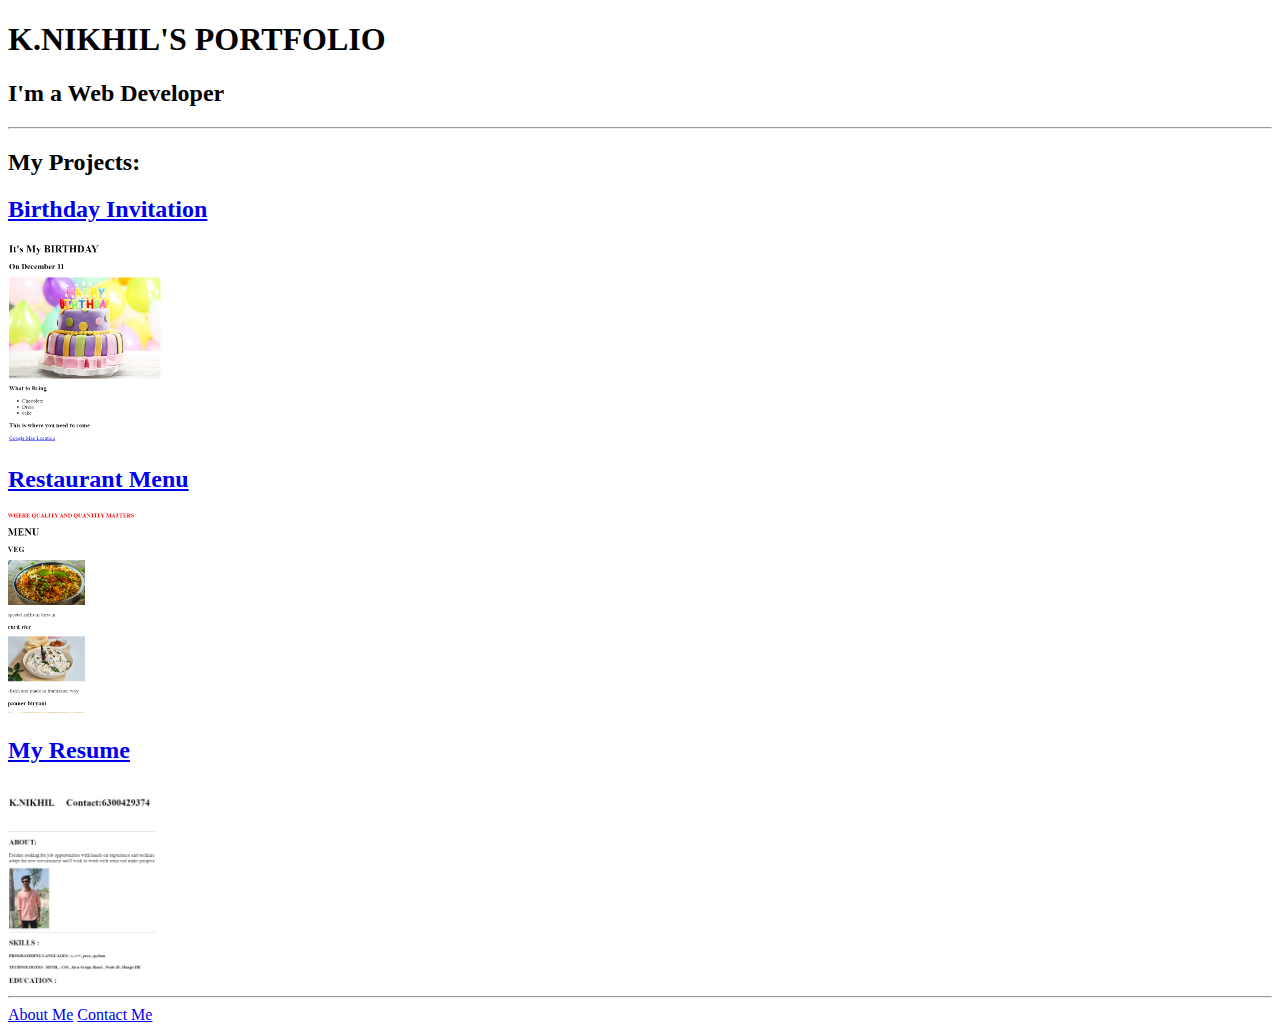
<file: index.html>
<!DOCTYPE html>
<html lang="en">
<head>
    <meta charset="UTF-8">
    <meta name="viewport" content="width=device-width, initial-scale=1.0">
    <title>My Portfolio</title>
</head>
<body>
    <h1>K.NIKHIL'S  PORTFOLIO</h1>
    <h2>I'm a Web Developer</h2>
    <hr>
    <h2>My Projects:</h2>
   <h2>  <a href="./birthday project/BdayInvite.html">Birthday Invitation</a> </h2>
   <img src="./images/birthday_project.png" alt="Birthday project " height="200">
   <h2><a href="./restrauent project/html/restaurant.html">Restaurant Menu</a></h2>
   <img src="./images/restaurant_project.png" alt="Restaurant Project" height="200">
   <h2><a href="./Resume/resume.html">My Resume</a></h2>
   <img src="./images/my_resume.png" alt="my resume"height="200">
   <hr>
   <a href="./about.html">About Me</a>
   <a href="./contact.html">Contact Me</a>
</body>
</html>
</file>
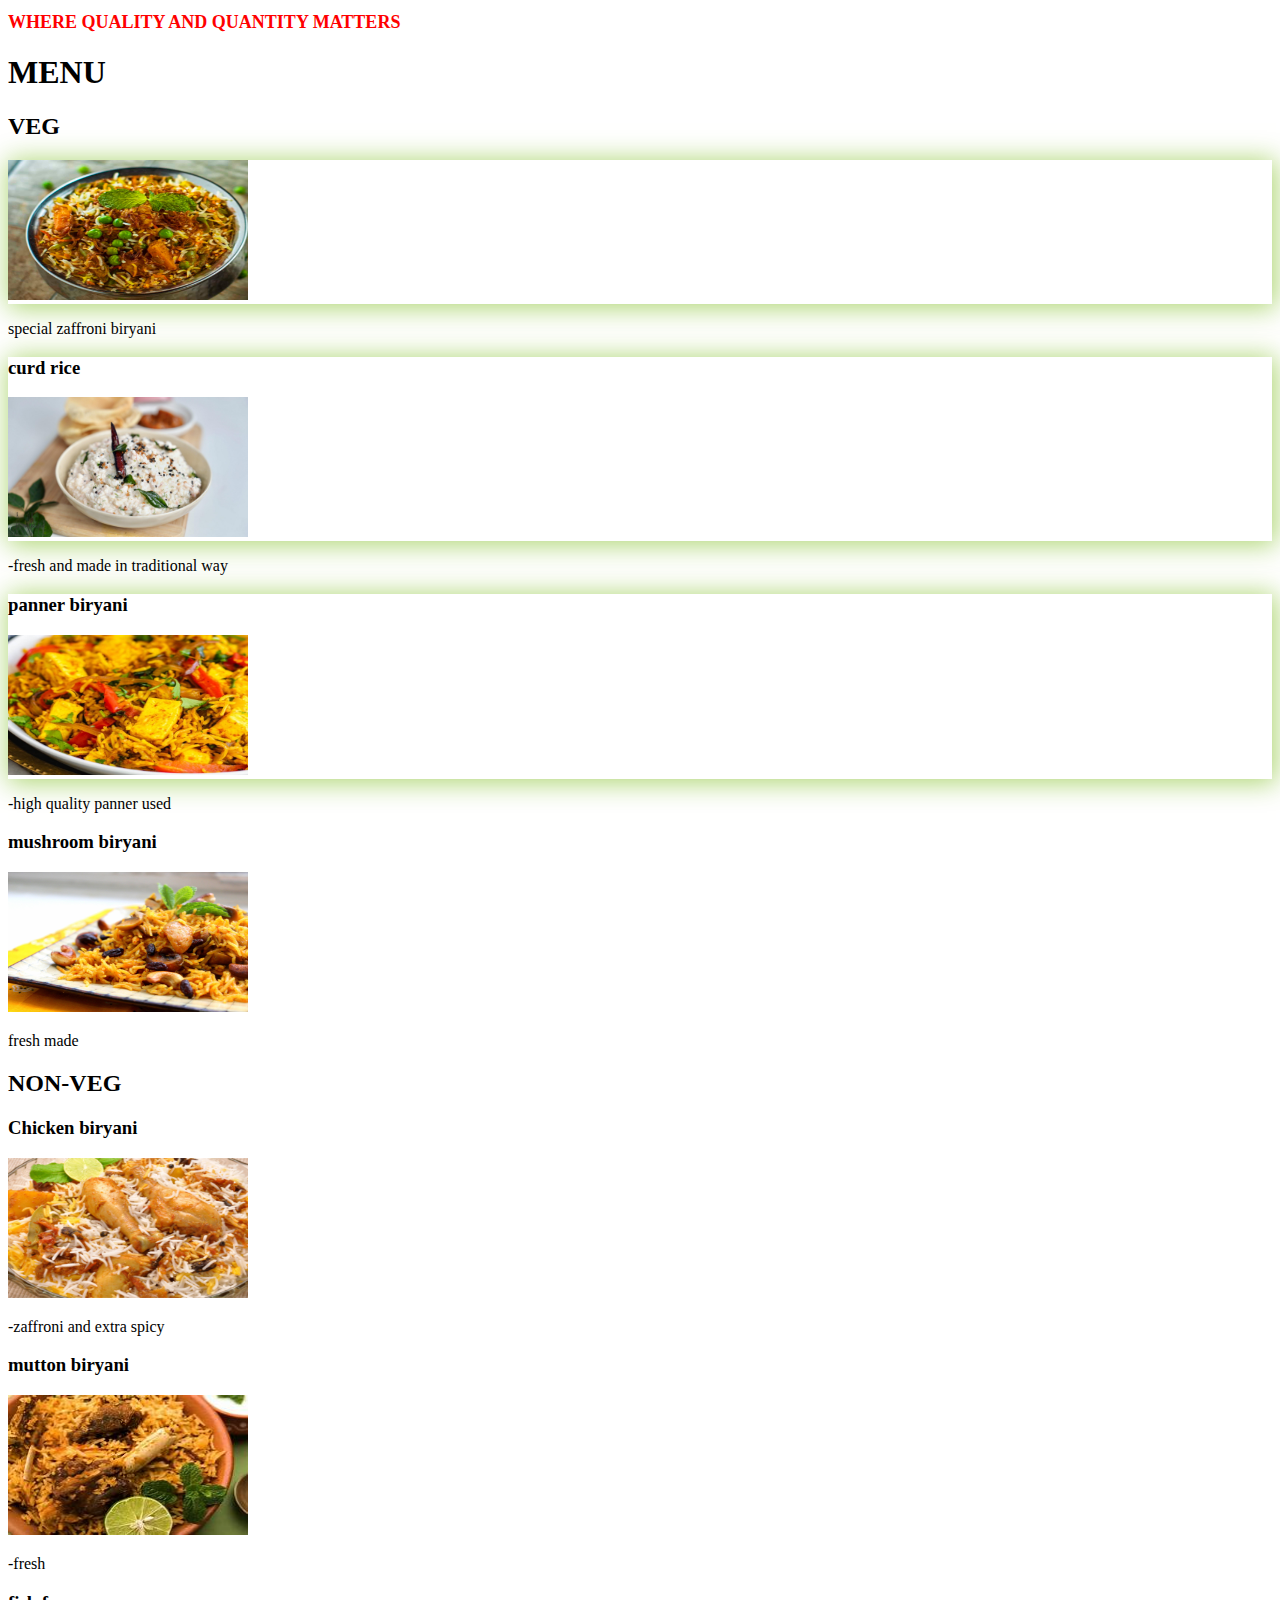
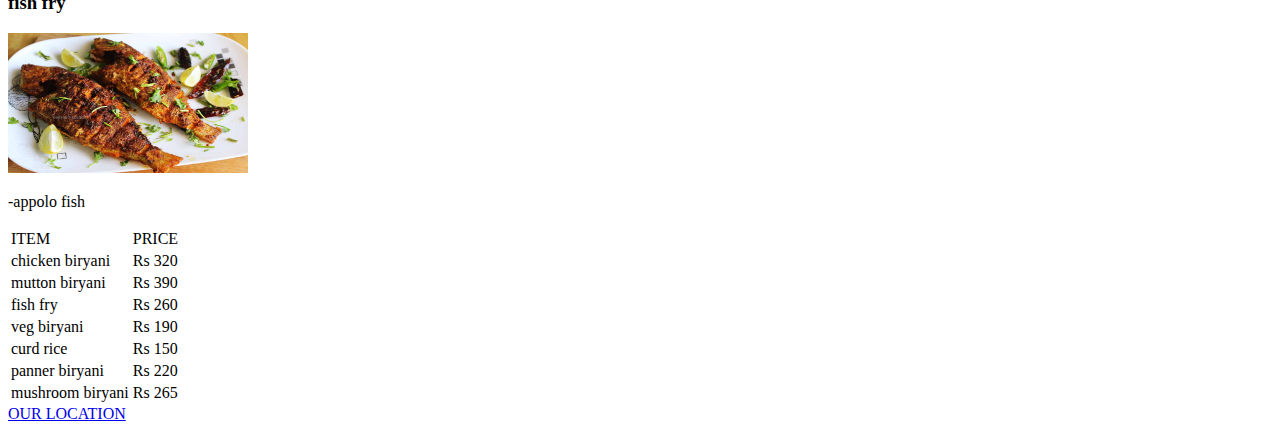
<file: restaurant.html>
<!DOCTYPE html>
<html>
    <head>
        <title> NIKKIS KITCHEN</title>
        <link rel="stylesheet" href="style.css"/> 
    </head>
    <body>
    <h1 id="heading">WHERE QUALITY AND QUANTITY MATTERS</h1>
<h1> MENU</h1>
<h2>VEG</h2>
<div class="box">
    <img src="./images/Veg-Biryani-1580561822.jpg" alt="veg biryani" width="240" height="140">
</div>
<p>special zaffroni biryani</p>
<div class="box1">
<h3>curd rice</h3>
<img src="./images/curdrice.jpg" width="240" height="140" alt="curd rice">
</div>
<p>   -fresh and made in traditional way</p>
<div class="box2">
<h3>panner biryani</h3>
<img src="./images/paneer biryani.jpg" width="240" height="140" alt="panner biryani">
</div>
<p>   -high quality panner used</p>
<h3>mushroom biryani</h3>
<img src="./images/mushroom biryani.jpg" width="240" height="140" alt="mushroom biryani">
<p>fresh made</p>
</div>
<h2>NON-VEG</h2>
<h3>Chicken biryani</h3>
<img src="./images/Chicken-Biryani.jpg" width ="240" height="140" alt="chicken biryani">
<p>   -zaffroni and extra spicy</p>
<h3>mutton biryani</h3>
<img src="./images/mutton biryani.jpg" width ="240" height="140" alt="mutton biryani">
<p>   -fresh</p>
<h3>fish fry</h3>
<img src="./images/fish fry.jpg" width="240" height="140" alt="fish fry">
<p>   -appolo fish</p>
    </body>
    <table>
        
           <td>ITEM</td>
            <td>PRICE</td>
        
        <tr>
            <td>chicken biryani</td>
            <td>Rs 320</td>
        </tr>
        <tr>
            <td>mutton biryani</td>
            <td>Rs 390</td>
        </tr>
        <tr>
            <td>fish fry</td>
            <td>Rs 260</td>
        </tr>
        <tr>
            <td>veg biryani</td>
            <td>Rs 190</td>
        </tr>
       <tr>
        <td>curd rice</td>
        <td>Rs 150</td>
       </tr>
       <tr>
        <td>panner biryani</td>
        <td>Rs 220</td>
       </tr>
       <tr>
        <td> mushroom biryani</td>
        <td>Rs 265</td>
       </tr>
    </table>
    <a href="location.html">OUR LOCATION</a>
</html>
</file>
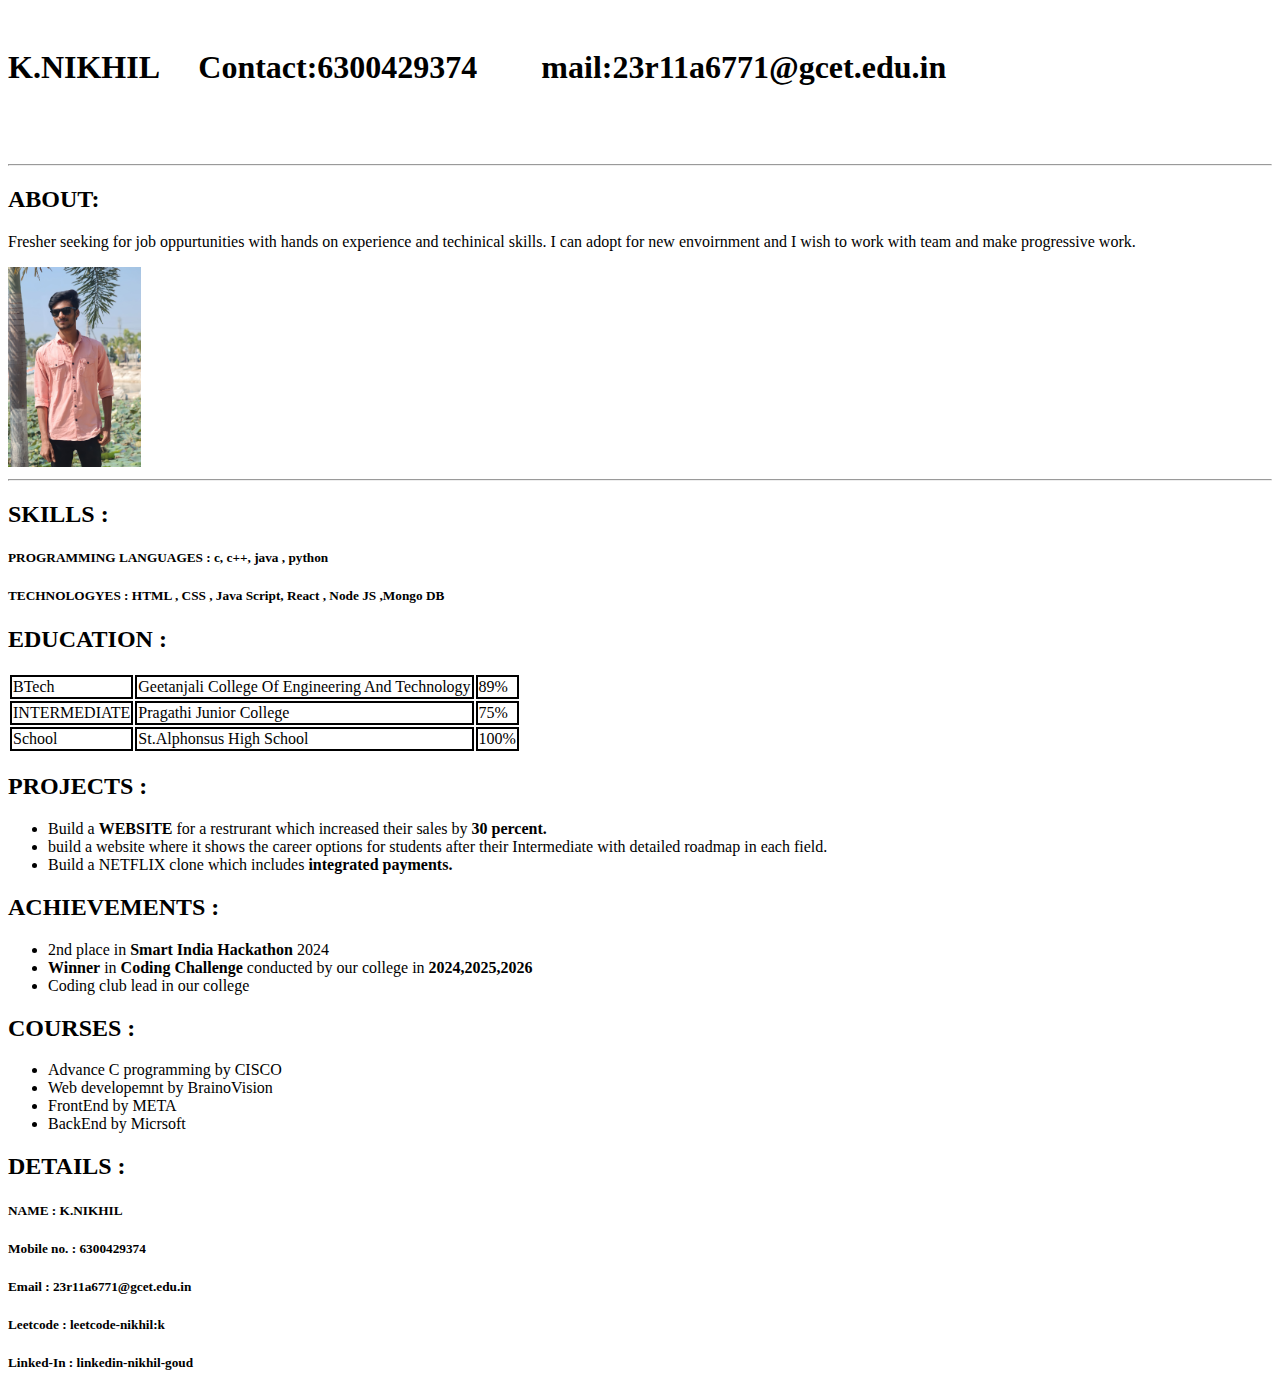
<file: resume.html>
<!DOCTYPE html>
<html lang="en">
<head>
    <meta charset="UTF-8">
    <meta name="viewport" content="width=device-width, initial-scale=1.0">
    <link rel="stylesheet" href="sample.css">
    <title>My Resume</title>
</head>
<body>
    <header>
        <pre>
            <h1 style="font-family:'Times New Roman', Times, serif;">K.NIKHIL     Contact:6300429374        mail:23r11a6771@gcet.edu.in </h1>
<pre/>
    </header>
    <hr>
    <body>
        <h2>ABOUT:</h2>
        <p>Fresher seeking for job oppurtunities with hands on experience and techinical skills.
            I can adopt for new envoirnment and I wish to work with team and make progressive work. </p>
            <img src="./myphoto.jpeg" alt="my photo" height="200">
            <hr>
        <h2>
           <B> SKILLS : </B>
        </h2>
        <h5><b>PROGRAMMING LANGUAGES : </b>c, c++, java , python</h5>
        <h5>TECHNOLOGYES : HTML , CSS , Java Script, React , Node JS ,Mongo DB</h5>
        <h2>EDUCATION : </h2>
        <table>
            <tr>
                <td>BTech</td>
                <td>Geetanjali College Of Engineering And Technology</td>
                <td>89%</td>
            </tr>
            <tr>
                <td>INTERMEDIATE</td>
                <td> Pragathi Junior College </td>
                <td> 75%</td>
            </tr>
            <td>School</td>
            <td>St.Alphonsus High School</td>
            <td>100%</td>
        </table>
        <h2>PROJECTS : </h2>
        <ul>
        <li>Build a <strong>WEBSITE</strong> for a restrurant which increased their sales by <strong>30 percent.</strong></li>
        <li>build a website where it shows the career options for students after their Intermediate with detailed roadmap in each field.</li>
        <li>Build a NETFLIX clone which includes <strong>integrated payments.</strong></li>
        </ul>
        <h2>ACHIEVEMENTS : </h2>
        <ul>
            <li> 2nd place in <strong>Smart India Hackathon</strong> 2024 </li>
            <li><strong>Winner</strong> in <strong>Coding Challenge</strong> conducted by our college in <strong>2024,2025,2026</strong></li>
            <li>Coding club lead in our college</li>
        </ul>
        <h2>COURSES : </h2>
        <ul>
            <li>Advance C programming by CISCO</li>
            <li>Web developemnt by BrainoVision</li>
            <li>FrontEnd by META</li>
            <li>BackEnd by Micrsoft</li>
        </ul>
        <h2>DETAILS : </h2>
        <h5>NAME : K.NIKHIL</h5>
         <h5>Mobile no. : 6300429374</h5>
         <h5>Email : 23r11a6771@gcet.edu.in</h5>
         <h5>Leetcode : leetcode-nikhil:k</h5>
         <h5>Linked-In : linkedin-nikhil-goud</h5>
    </body>
</body>
</html>
</file>
<file: style.css>
a:hover {
    color:gold;
    background-color:grey;
}
p:hover{
    text-decoration: underline 1px;
    color:blueviolet;
}
#heading {
    font-family:"courier new"monospace;
    font-size:large;
    color:red;

}
tr:hover{
    color:brown;
}
td:hover{
    color:blueviolet;
}
#address{
    text-transform: capitalize;
    font-size:large;
    font-family:'Gill Sans', 'Gill Sans MT', Calibri, 'Trebuchet MS', sans-serif;
}
.box{
    box-shadow: 2px 2px 25px 2px rgba(156, 205, 84, 0.832);
}
.box1{
    box-shadow: 2px 2px 25px 2px rgba(156, 205, 84, 0.832);
}
.box2{
    box-shadow: 2px 2px 25px 2px rgba(156, 205, 84, 0.832);
}
</file>
<file: sample.css>
td {
      border:2px solid black;
}
tr :hover{
   background-color: rgb(252, 157, 252);
}
</file>
